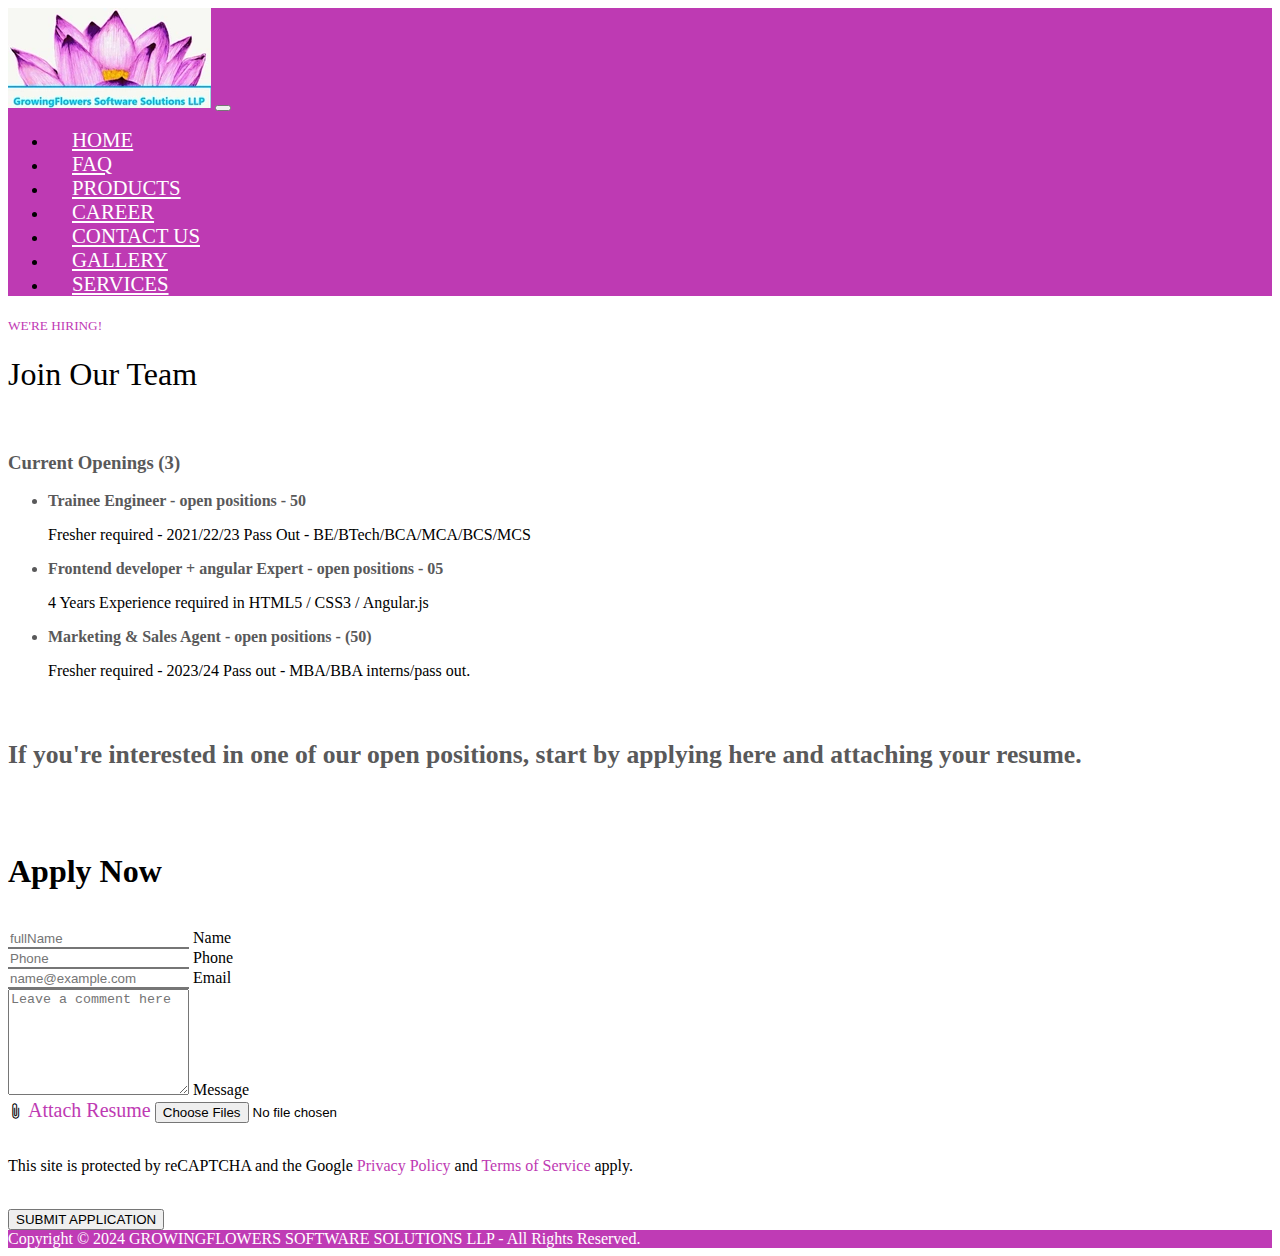
<file: career.html>
<!DOCTYPE html>
<html lang="en">

<head>
    <meta charset="UTF-8">
    <meta name="viewport" content="width=device-width, initial-scale=1.0">
    <link href="https://cdn.jsdelivr.net/npm/bootstrap@5.1.3/dist/css/bootstrap.min.css" rel="stylesheet"
        integrity="sha384-1BmE4kWBq78iYhFldvKuhfTAU6auU8tT94WrHftjDbrCEXSU1oBoqyl2QvZ6jIW3" crossorigin="anonymous">
    <script src="https://cdn.jsdelivr.net/npm/bootstrap@5.1.3/dist/js/bootstrap.bundle.min.js"
        integrity="sha384-ka7Sk0Gln4gmtz2MlQnikT1wXgYsOg+OMhuP+IlRH9sENBO0LRn5q+8nbTov4+1p"
        crossorigin="anonymous"></script>
    <script src="https://cdn.jsdelivr.net/npm/@popperjs/core@2.10.2/dist/umd/popper.min.js"
        integrity="sha384-7+zCNj/IqJ95wo16oMtfsKbZ9ccEh31eOz1HGyDuCQ6wgnyJNSYdrPa03rtR1zdB"
        crossorigin="anonymous"></script>
    <script src="https://cdn.jsdelivr.net/npm/bootstrap@5.1.3/dist/js/bootstrap.min.js"
        integrity="sha384-QJHtvGhmr9XOIpI6YVutG+2QOK9T+ZnN4kzFN1RtK3zEFEIsxhlmWl5/YESvpZ13"
        crossorigin="anonymous"></script>
        <link rel="stylesheet" href="https://cdn.jsdelivr.net/npm/bootstrap-icons@1.11.3/font/bootstrap-icons.min.css">
    <link rel="stylesheet" href="./style.css">
    <title>CAREER</title>
</head>

<body>

    <!-- Navbar Section -->
    <nav class="navbar navbar-expand-lg navbar-dark" style="background-color: #be3ab3;">
        <div class="container p-3">
            <a class="navbar-brand" href="#"><img src="./images/logo.webp" alt="logo" class="img-thumbnail" height="100"
                    width="203" style="border-radius: 0;"></a>
            <button class="navbar-toggler" type="button" data-bs-toggle="collapse" data-bs-target="#navbarNav"
                aria-controls="navbarNav" aria-expanded="false" aria-label="Toggle navigation">
                <span class="navbar-toggler-icon"></span>
            </button>
            <div class="collapse navbar-collapse" id="navbarNav">
                <ul class="navbar-nav ms-auto">
                    <li class="nav-item">
                        <a class="nav-link " href="./index.html" style="color: white;">Home</a>
                    </li>
                    <li class="nav-item">
                        <a class="nav-link " href="./faq.html" style="color: white;">FAQ</a>
                    </li>
                    <li class="nav-item">
                        <a class="nav-link" href="./product.html" style="color: white;">Products</a>
                    </li>
                    <li class="nav-item">
                        <a class="nav-link link-active" href="./career.html" style="color: white;">Career</a>
                    </li>
                    <li class="nav-item">
                        <a class="nav-link" href="./contact.html" style="color: white;">Contact Us</a>
                    </li>
                    <li class="nav-item">
                        <a class="nav-link" href="./gallery.html" style="color: white;">Gallery</a>
                    </li>
                    <li class="nav-item">
                        <a class="nav-link" href="./services.html" style="color: white;">Services</a>
                    </li>
                </ul>
            </div>
        </div>
    </nav>

    <!-- Career Section -->
    <div class="container p-5">
        <h5 style="color: rgb(191, 59, 181); text-transform: uppercase; font-weight: 400;">We're Hiring!
        </h5>
        <div class="">
            <h1 class="display-3 text-center" style="font-weight: 400;">Join Our Team</h1><br>
            <h3 class="text-center" style="color: rgb(89, 89, 90);">Current Openings (3)</h3>
            <div class="row">
                <div class="col-md-2"></div>
                <div class="col-md-10 p-3">
                    <ul class="list-styled">
                        <li class="fs-4" style="color: rgb(89, 89, 90); font-weight: 600;">Trainee Engineer - open positions - 50</li>
                        <p class="fs-4 ms-5"> Fresher required - 2021/22/23 Pass Out - BE/BTech/BCA/MCA/BCS/MCS
                        </p>
                        <li class="fs-4"  style="color: rgb(89, 89, 90); font-weight: 600;">Frontend developer + angular Expert - open positions - 05</li>
                        <p class="fs-4 ms-5"> 4 Years Experience required in HTML5 / CSS3 / Angular.js</p>
                        <li class="fs-4"  style="color: rgb(89, 89, 90); font-weight: 600;" >Marketing & Sales Agent - open positions - (50)</li>
                        <p class="fs-4 ms-5"> Fresher required - 2023/24 Pass out - MBA/BBA interns/pass out.
                        </p>
                    </ul><br>
                    <p class="text-center" style="font-weight: 600;color: rgb(89, 89, 90); font-size: 1.6rem;" >If you're interested in one of our open positions,
                        start by applying here and attaching your resume.</p><br><br>

                    <div class="form">
                        <h1 class="text-center">Apply Now</h1><br>

                        <div class="form-floating mb-3 ">
                            <input type="text" class="form-control" id="floatingInput" placeholder="fullName" style="border-top: none; border-left: none; border-right: none; border-radius: 0;">
                            <label for="floatingInput">Name</label>
                        </div>
                        <div class="form-floating mb-3">
                            <input type="text" class="form-control" id="floatingPhone" placeholder="Phone" style="border-top: none; border-left: none; border-right: none; border-radius: 0;">
                            <label for="floatingPassword">Phone</label>
                        </div>
                        <div class="form-floating mb-3">
                            <input type="email" class="form-control" id="floatingEmail" placeholder="name@example.com" style="border-top: none; border-left: none; border-right: none; border-radius: 0;">
                            <label for="floatingInput">Email</label>
                        </div>
                        <div class="form-floating mb-3">
                            <textarea class="form-control" placeholder="Leave a comment here" id="floatingTextarea2" style="height: 100px"></textarea>
                            <label for="floatingTextarea2">Message</label>
                          </div>
                          <label for="file-upload" class="file-label">
                            <i class="bi bi-paperclip"></i> <span style="color: #be3ab3; font-size: 20px;">Attach Resume</span>
                        </label>
                        <input type="file" id="file-upload" class="file-input" multiple>
                          <br><br>
                          <div class="text-center">
                            <p>This site is protected by reCAPTCHA and the Google <span style="color: #be3ab3;">Privacy Policy</span> and <span style="color: #be3ab3;">Terms of Service</span> apply.</p><br>
                            <button type="button" class="btn btn-dark btn-lg px-5 py-2"> SUBMIT APPLICATION </button>
                          </div>
                          
                    </div>
                </div>

                <div class="col-md-2"></div>
            </div>

        </div>

    </div>
    <!-- Footer Section -->
    <div class="container-fluid p-5" style="background-color: rgb(191, 59, 181); color: white;">
        <div class="footer text-center">
            Copyright © 2024 GROWINGFLOWERS SOFTWARE SOLUTIONS LLP - All Rights Reserved.
        </div>
    </div>
</body>

</html>
</file>
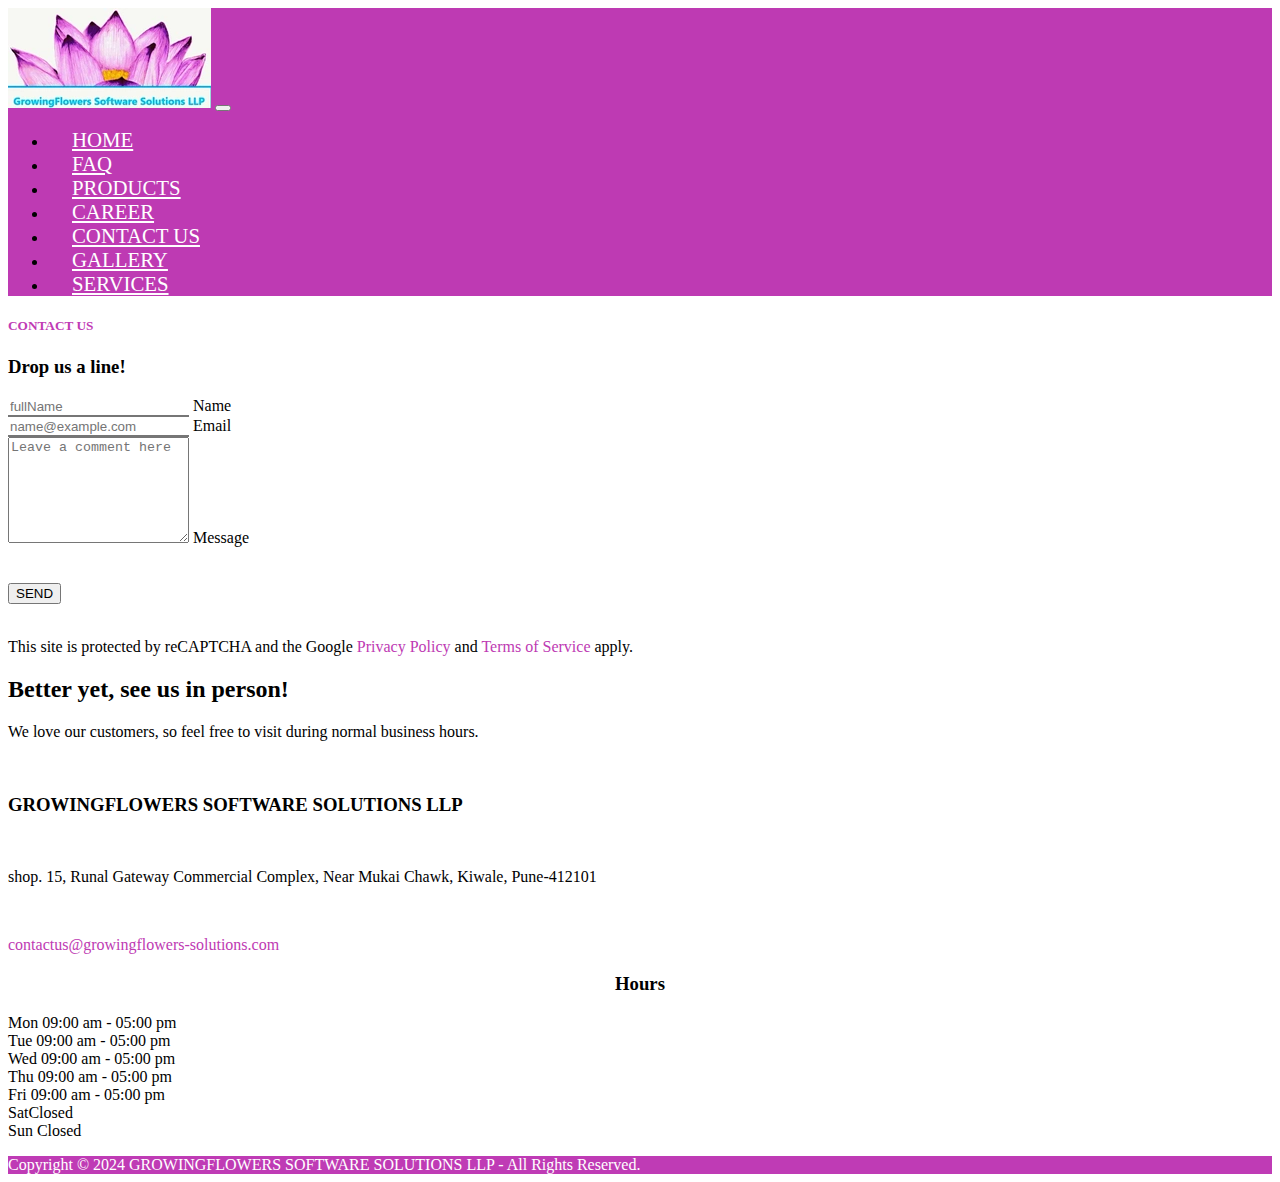
<file: contact.html>
<!DOCTYPE html>
<html lang="en">

<head>
    <meta charset="UTF-8">
    <meta name="viewport" content="width=device-width, initial-scale=1.0">
    <link href="https://cdn.jsdelivr.net/npm/bootstrap@5.1.3/dist/css/bootstrap.min.css" rel="stylesheet"
        integrity="sha384-1BmE4kWBq78iYhFldvKuhfTAU6auU8tT94WrHftjDbrCEXSU1oBoqyl2QvZ6jIW3" crossorigin="anonymous">
    <script src="https://cdn.jsdelivr.net/npm/bootstrap@5.1.3/dist/js/bootstrap.bundle.min.js"
        integrity="sha384-ka7Sk0Gln4gmtz2MlQnikT1wXgYsOg+OMhuP+IlRH9sENBO0LRn5q+8nbTov4+1p"
        crossorigin="anonymous"></script>
    <script src="https://cdn.jsdelivr.net/npm/@popperjs/core@2.10.2/dist/umd/popper.min.js"
        integrity="sha384-7+zCNj/IqJ95wo16oMtfsKbZ9ccEh31eOz1HGyDuCQ6wgnyJNSYdrPa03rtR1zdB"
        crossorigin="anonymous"></script>
    <script src="https://cdn.jsdelivr.net/npm/bootstrap@5.1.3/dist/js/bootstrap.min.js"
        integrity="sha384-QJHtvGhmr9XOIpI6YVutG+2QOK9T+ZnN4kzFN1RtK3zEFEIsxhlmWl5/YESvpZ13"
        crossorigin="anonymous"></script>
    <link rel="stylesheet" href="./style.css">
    <title>CONTACT US</title>
</head>

<body>

    <!-- Navbar Section -->
    <nav class="navbar navbar-expand-lg navbar-dark" style="background-color: #be3ab3;">
        <div class="container p-3">
            <a class="navbar-brand" href="#"><img src="./images/logo.webp" alt="logo" class="img-thumbnail" height="100"
                    width="203" style="border-radius: 0;"></a>
            <button class="navbar-toggler" type="button" data-bs-toggle="collapse" data-bs-target="#navbarNav"
                aria-controls="navbarNav" aria-expanded="false" aria-label="Toggle navigation">
                <span class="navbar-toggler-icon"></span>
            </button>
            <div class="collapse navbar-collapse" id="navbarNav">
                <ul class="navbar-nav ms-auto">
                    <li class="nav-item">
                        <a class="nav-link " href="./index.html" style="color: white;">Home</a>
                    </li>
                    <li class="nav-item">
                        <a class="nav-link" href="./faq.html" style="color: white;">FAQ</a>
                    </li>
                    <li class="nav-item">
                        <a class="nav-link" href="./product.html" style="color: white;">Products</a>
                    </li>
                    <li class="nav-item">
                        <a class="nav-link" href="./career.html" style="color: white;">Career</a>
                    </li>
                    <li class="nav-item">
                        <a class="nav-link link-active" href="./contact.html" style="color: white;">Contact Us</a>
                    </li>
                    <li class="nav-item">
                        <a class="nav-link" href="./gallery.html" style="color: white;">Gallery</a>
                    </li>
                    <li class="nav-item">
                        <a class="nav-link" href="./services.html" style="color: white;">Services</a>
                    </li>
                </ul>
            </div>
        </div>
    </nav>


    <!-- Contact Section -->
    <div class="container p-5">
        <h5  style="color: rgb(191, 59, 181); text-transform: uppercase; font-weight: 700;">Contact Us
        </h5>
        <div class="">

            <div class="row">
                <div class="col-md-2"></div>
                <div class="col-md-8 p-3">
                    <div class="form">
                        <h3 class="text-center">Drop us a line!</h3>
                        <div class="form-floating mb-3 ">
                            <input type="text" class="form-control" id="floatingInput" placeholder="fullName"
                                style="border-top: none; border-left: none; border-right: none; border-radius: 0;">
                            <label for="floatingInput">Name</label>
                        </div>
                        <div class="form-floating mb-3">
                            <input type="email" class="form-control" id="floatingEmail" placeholder="name@example.com"
                                style="border-top: none; border-left: none; border-right: none; border-radius: 0;">
                            <label for="floatingInput">Email</label>
                        </div>
                        <div class="form-floating">
                            <textarea class="form-control" placeholder="Leave a comment here" id="floatingTextarea2"
                                style="height: 100px"></textarea>
                            <label for="floatingTextarea2">Message</label>
                        </div>
                           <br><br>
                        <div class="text-center">

                            <button type="button" class="btn btn-dark btn-lg px-5 py-2"> SEND</button><br><br>
                            <p>This site is protected by reCAPTCHA and the Google <span style="color: #be3ab3;">Privacy
                                    Policy</span> and <span style="color: #be3ab3;">Terms of Service</span> apply.</p>

                            <h2>Better yet, see us in person!</h2>
                            <p class="fs-5">We love our customers, so feel free to visit during normal business hours.
                            </p>
                            <br>
                            <div class="row">
                                <div class="col-md-5">
                                    <h3>GROWINGFLOWERS SOFTWARE SOLUTIONS LLP</h3><br>
                                    <p class="fs-5">shop. 15, Runal Gateway Commercial Complex, Near Mukai Chawk, Kiwale, Pune-412101</p>
                                    <br>
                                    <p class="fs-5" style="color: #be3ab3;">contactus@growingflowers-solutions.com</p>
                                </div>
                                <div class="col-md-2"></div>
                                <div class="col-md-5">
                                   <h3 style="text-align: center;">Hours</h3> 
                                   <p class="fs-5">
                                    Mon 09:00 am - 05:00 pm <br>
                                    Tue 09:00 am - 05:00 pm <br>
                                    Wed 09:00 am - 05:00 pm <br>
                                    Thu 09:00 am - 05:00 pm <br>
                                    Fri 09:00 am - 05:00 pm <br>
                                    SatClosed <br>
                                    Sun Closed
                                   </p>
                                   
                                </div>
                            </div>
                        </div>

                    </div>
                </div>

                <div class="col-md-2"></div>
            </div>

        </div>

    </div>

    <!-- Footer Section -->
    <div class="container-fluid p-5" style="background-color: rgb(191, 59, 181); color: white;">
        <div class="footer text-center">
            Copyright © 2024 GROWINGFLOWERS SOFTWARE SOLUTIONS LLP - All Rights Reserved.
        </div>
    </div>
</body>

</html>
</file>
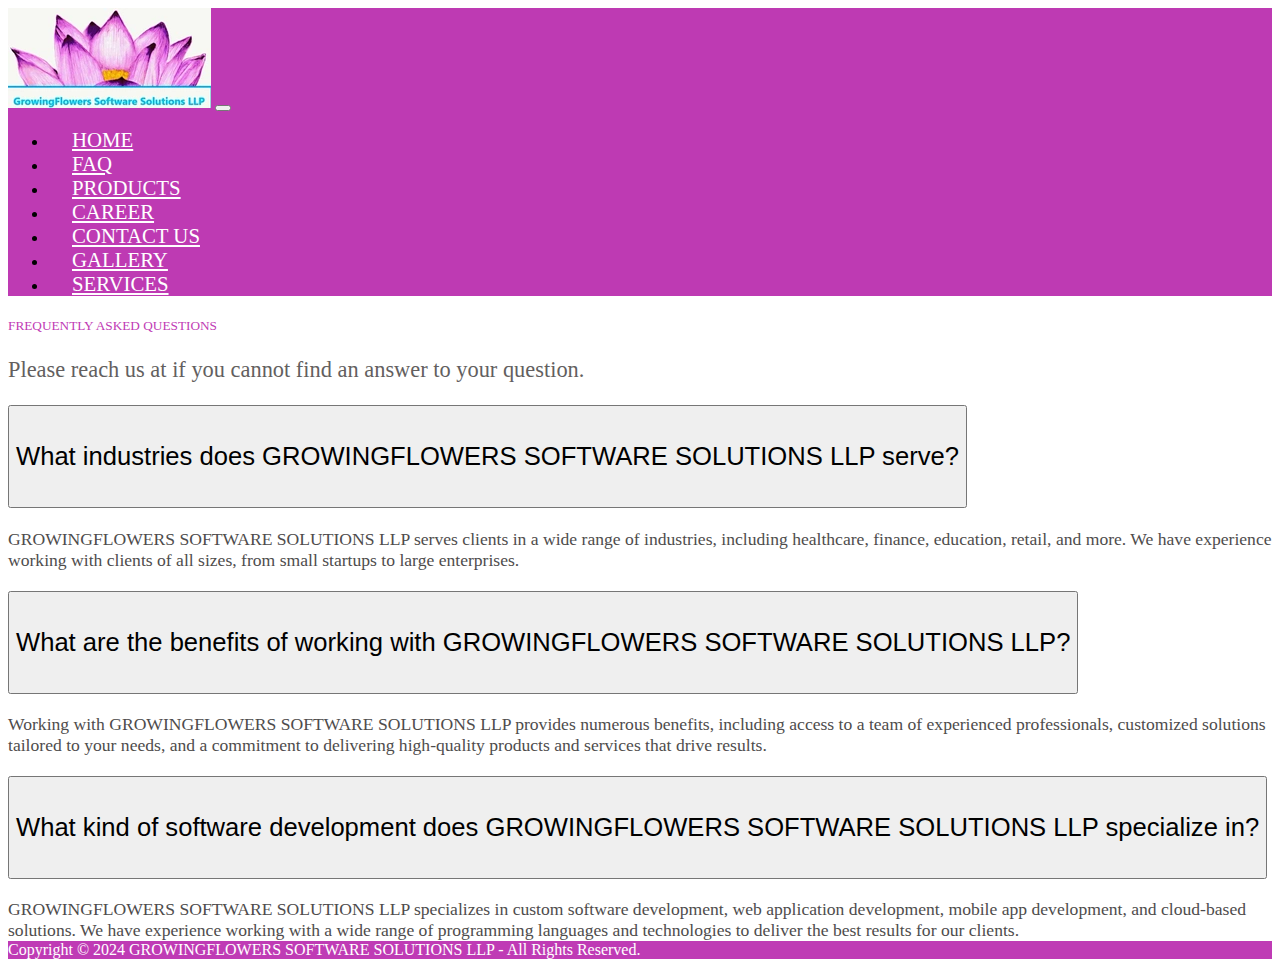
<file: faq.html>
<!DOCTYPE html>
<html lang="en">

<head>
    <meta charset="UTF-8">
    <meta name="viewport" content="width=device-width, initial-scale=1.0">
    <link href="https://cdn.jsdelivr.net/npm/bootstrap@5.1.3/dist/css/bootstrap.min.css" rel="stylesheet"
        integrity="sha384-1BmE4kWBq78iYhFldvKuhfTAU6auU8tT94WrHftjDbrCEXSU1oBoqyl2QvZ6jIW3" crossorigin="anonymous">
    <script src="https://cdn.jsdelivr.net/npm/bootstrap@5.1.3/dist/js/bootstrap.bundle.min.js"
        integrity="sha384-ka7Sk0Gln4gmtz2MlQnikT1wXgYsOg+OMhuP+IlRH9sENBO0LRn5q+8nbTov4+1p"
        crossorigin="anonymous"></script>
    <script src="https://cdn.jsdelivr.net/npm/@popperjs/core@2.10.2/dist/umd/popper.min.js"
        integrity="sha384-7+zCNj/IqJ95wo16oMtfsKbZ9ccEh31eOz1HGyDuCQ6wgnyJNSYdrPa03rtR1zdB"
        crossorigin="anonymous"></script>
    <script src="https://cdn.jsdelivr.net/npm/bootstrap@5.1.3/dist/js/bootstrap.min.js"
        integrity="sha384-QJHtvGhmr9XOIpI6YVutG+2QOK9T+ZnN4kzFN1RtK3zEFEIsxhlmWl5/YESvpZ13"
        crossorigin="anonymous"></script>
    <link rel="stylesheet" href="./style.css">
    <title>FAQ</title>
</head>

<body>

    <!-- Navbar Section -->
    <nav class="navbar navbar-expand-lg navbar-dark" style="background-color: #be3ab3;">
        <div class="container p-3">
            <a class="navbar-brand" href="#"><img src="./images/logo.webp" alt="logo" class="img-thumbnail" height="100"
                    width="203" style="border-radius: 0;"></a>
            <button class="navbar-toggler" type="button" data-bs-toggle="collapse" data-bs-target="#navbarNav"
                aria-controls="navbarNav" aria-expanded="false" aria-label="Toggle navigation">
                <span class="navbar-toggler-icon"></span>
            </button>
            <div class="collapse navbar-collapse" id="navbarNav">
                <ul class="navbar-nav ms-auto">
                    <li class="nav-item">
                        <a class="nav-link " href="./index.html" style="color: white;">Home</a>
                    </li>
                    <li class="nav-item">
                        <a class="nav-link link-active" href="./faq.html" style="color: white;">FAQ</a>
                    </li>
                    <li class="nav-item">
                        <a class="nav-link" href="./product.html" style="color: white;">Products</a>
                    </li>
                    <li class="nav-item">
                        <a class="nav-link" href="./career.html" style="color: white;">Career</a>
                    </li>
                    <li class="nav-item">
                        <a class="nav-link" href="./contact.html" style="color: white;">Contact Us</a>
                    </li>
                    <li class="nav-item">
                        <a class="nav-link" href="./gallery.html" style="color: white;">Gallery</a>
                    </li>
                    <li class="nav-item">
                        <a class="nav-link" href="./services.html" style="color: white;">Services</a>
                    </li>
                </ul>
            </div>
        </div>
    </nav>

    <!-- FAQ Section -->
    <div class="container p-5">
        <h5  style="color: rgb(191, 59, 181); text-transform: uppercase; font-weight: 400;">Frequently Asked Questions
        </h5>
        <p style="font-weight: 300; font-size: 1.4rem; color: rgb(99, 95, 95);">Please reach us at if you cannot find an answer to your
            question.</p>

        <div class="row m-5">
            <div class="col-md-2"></div>
            <div class="col-md-8">
                <div class="accordion accordion-flush" id="accordionFlushExample">
                    <div class="accordion-item">
                        <h1 class="accordion-header" id="flush-headingOne">
                            <button class="accordion-button collapsed" type="button" data-bs-toggle="collapse"
                                data-bs-target="#flush-collapseOne" aria-expanded="false"
                                aria-controls="flush-collapseOne">
                                <h4>What industries does GROWINGFLOWERS SOFTWARE SOLUTIONS LLP
                                    serve?</h4>
                            </button>
                        </h1>
                        <div id="flush-collapseOne" class="accordion-collapse collapse"
                            aria-labelledby="flush-headingOne" data-bs-parent="#accordionFlushExample">
                            <div class="accordion-body">GROWINGFLOWERS SOFTWARE SOLUTIONS LLP serves clients in a wide
                                range of industries, including healthcare, finance, education, retail, and more. We have
                                experience working with clients of all sizes, from small startups to large enterprises.
                            </div>
                        </div>
                    </div>
                    <div class="accordion-item">
                        <h2 class="accordion-header" id="flush-headingTwo">
                            <button class="accordion-button collapsed" type="button" data-bs-toggle="collapse"
                                data-bs-target="#flush-collapseTwo" aria-expanded="false"
                                aria-controls="flush-collapseTwo">
                               <h4> What are the benefits of working with GROWINGFLOWERS SOFTWARE SOLUTIONS LLP?</h4>
                            </button>
                        </h2>
                        <div id="flush-collapseTwo" class="accordion-collapse collapse"
                            aria-labelledby="flush-headingTwo" data-bs-parent="#accordionFlushExample">
                            <div class="accordion-body">Working with GROWINGFLOWERS SOFTWARE SOLUTIONS LLP provides
                                numerous benefits, including access to a team of experienced professionals, customized
                                solutions tailored to your needs, and a commitment to delivering high-quality products
                                and services that drive results.</div>
                        </div>
                    </div>
                    <div class="accordion-item">
                        <h2 class="accordion-header" id="flush-headingThree">
                            <button class="accordion-button collapsed" type="button" data-bs-toggle="collapse"
                                data-bs-target="#flush-collapseThree" aria-expanded="false"
                                aria-controls="flush-collapseThree">
                               <h4>What kind of software development does GROWINGFLOWERS SOFTWARE SOLUTIONS LLP specialize
                                in?</h4> 
                            </button>
                        </h2>
                        <div id="flush-collapseThree" class="accordion-collapse collapse"
                            aria-labelledby="flush-headingThree" data-bs-parent="#accordionFlushExample">
                            <div class="accordion-body">GROWINGFLOWERS SOFTWARE SOLUTIONS LLP specializes in custom
                                software development, web application development, mobile app development, and
                                cloud-based solutions. We have experience working with a wide range of programming
                                languages and technologies to deliver the best results for our clients.</div>
                        </div>
                    </div>
                </div>
            </div>
            <div class="col-md-2"></div>
        </div>


    </div>

    <!-- Footer Section -->
    <div class="container-fluid p-5" style="background-color: rgb(191, 59, 181); color: white;">
        <div class="footer text-center">
            Copyright © 2024 GROWINGFLOWERS SOFTWARE SOLUTIONS LLP - All Rights Reserved.
        </div>
    </div>
</body>

</html>
</file>
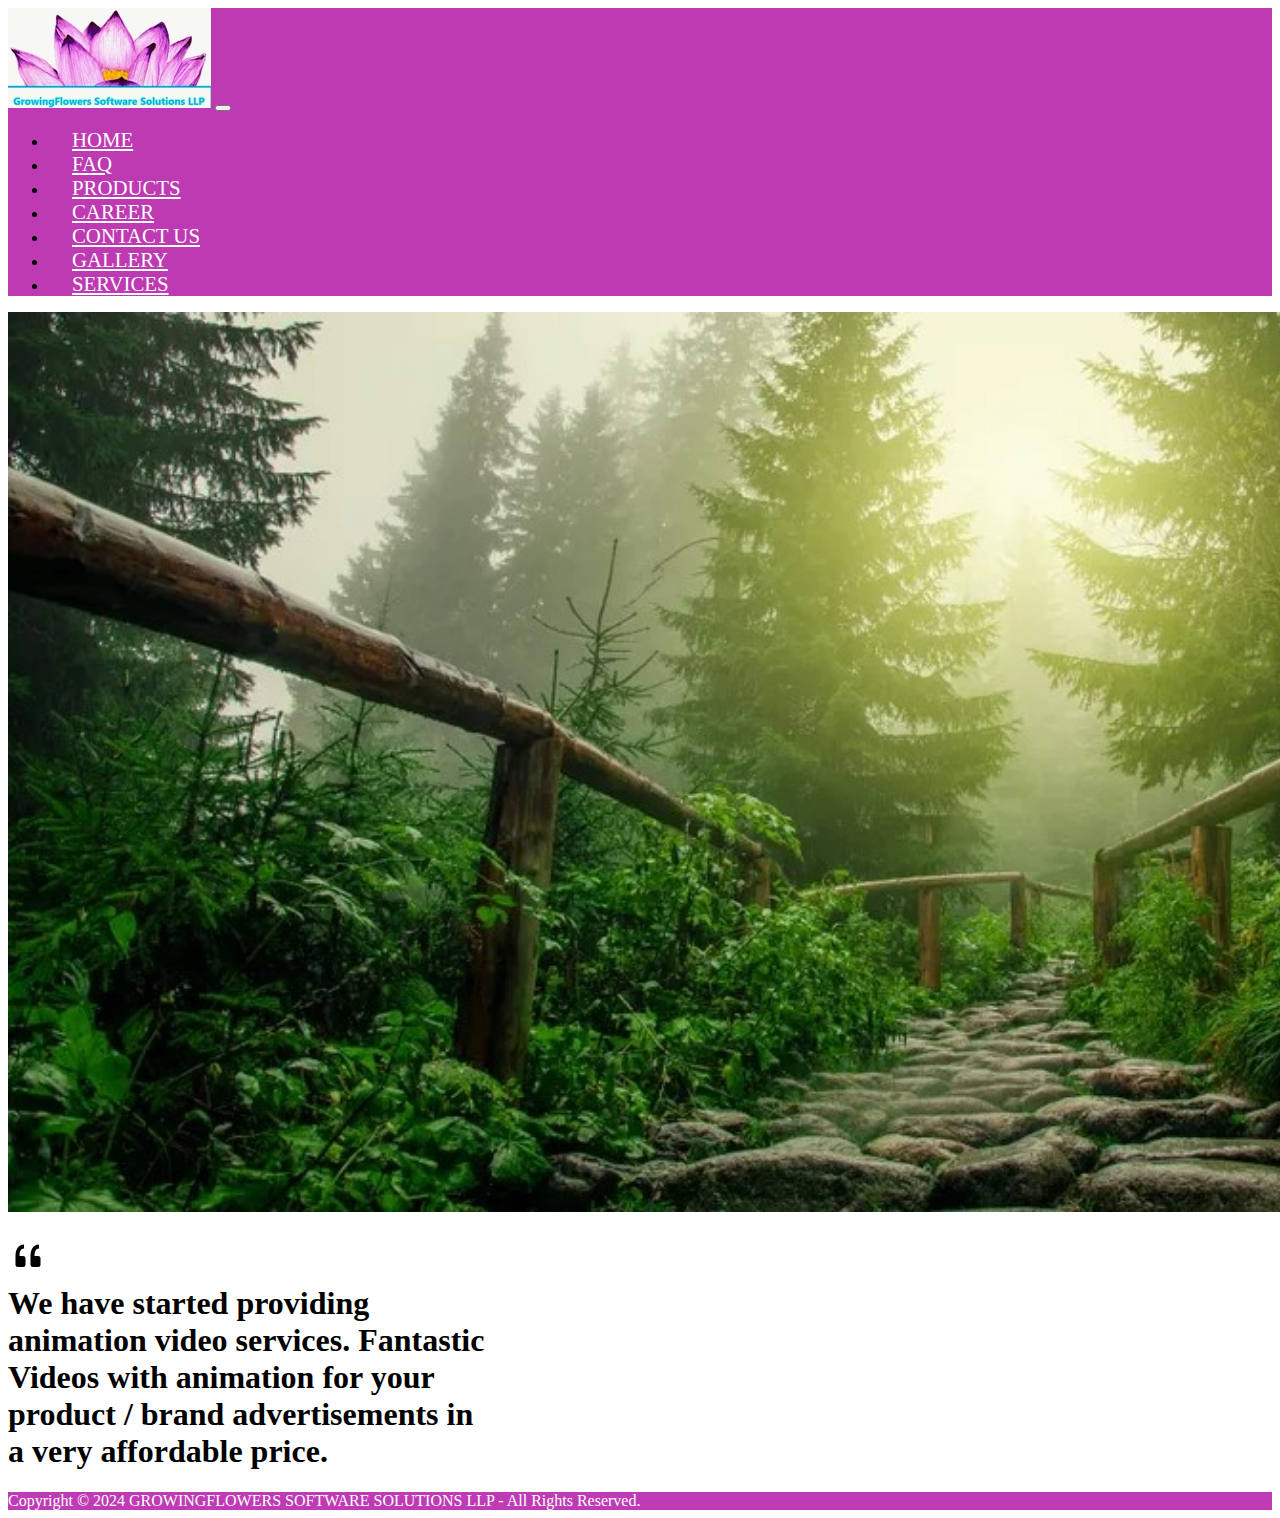
<file: services.html>
<!DOCTYPE html>
<html lang="en">

<head>
    <meta charset="UTF-8">
    <meta name="viewport" content="width=device-width, initial-scale=1.0">
    <link href="https://cdn.jsdelivr.net/npm/bootstrap@5.1.3/dist/css/bootstrap.min.css" rel="stylesheet"
        integrity="sha384-1BmE4kWBq78iYhFldvKuhfTAU6auU8tT94WrHftjDbrCEXSU1oBoqyl2QvZ6jIW3" crossorigin="anonymous">
    <script src="https://cdn.jsdelivr.net/npm/bootstrap@5.1.3/dist/js/bootstrap.bundle.min.js"
        integrity="sha384-ka7Sk0Gln4gmtz2MlQnikT1wXgYsOg+OMhuP+IlRH9sENBO0LRn5q+8nbTov4+1p"
        crossorigin="anonymous"></script>
    <script src="https://cdn.jsdelivr.net/npm/@popperjs/core@2.10.2/dist/umd/popper.min.js"
        integrity="sha384-7+zCNj/IqJ95wo16oMtfsKbZ9ccEh31eOz1HGyDuCQ6wgnyJNSYdrPa03rtR1zdB"
        crossorigin="anonymous"></script>
    <script src="https://cdn.jsdelivr.net/npm/bootstrap@5.1.3/dist/js/bootstrap.min.js"
        integrity="sha384-QJHtvGhmr9XOIpI6YVutG+2QOK9T+ZnN4kzFN1RtK3zEFEIsxhlmWl5/YESvpZ13"
        crossorigin="anonymous"></script>
    <link rel="stylesheet" href="./style.css">
    <title>SERVICES</title>
</head>

<body>

    <!-- Navbar Section -->
    <nav class="navbar navbar-expand-lg navbar-dark" style="background-color: #be3ab3;">
        <div class="container p-3">
            <a class="navbar-brand" href="#"><img src="./images/logo.webp" alt="logo" class="img-thumbnail" height="100"
                    width="203" style="border-radius: 0;"></a>
            <button class="navbar-toggler" type="button" data-bs-toggle="collapse" data-bs-target="#navbarNav"
                aria-controls="navbarNav" aria-expanded="false" aria-label="Toggle navigation">
                <span class="navbar-toggler-icon"></span>
            </button>
            <div class="collapse navbar-collapse" id="navbarNav">
                <ul class="navbar-nav ms-auto">
                    <li class="nav-item">
                        <a class="nav-link " href="./index.html" style="color: white;">Home</a>
                    </li>
                    <li class="nav-item">
                        <a class="nav-link" href="./faq.html" style="color: white;">FAQ</a>
                    </li>
                    <li class="nav-item">
                        <a class="nav-link" href="./product.html" style="color: white;">Products</a>
                    </li>
                    <li class="nav-item">
                        <a class="nav-link" href="./career.html" style="color: white;">Career</a>
                    </li>
                    <li class="nav-item">
                        <a class="nav-link" href="./contact.html" style="color: white;">Contact Us</a>
                    </li>
                    <li class="nav-item">
                        <a class="nav-link" href="./gallery.html" style="color: white;">Gallery</a>
                    </li>
                    <li class="nav-item">
                        <a class="nav-link link-active" href="./services.html" style="color: white;">Services</a>
                    </li>
                </ul>
            </div>
        </div>
    </nav>


    <!-- Services Section -->

    <div class="card text-white" style="border: none; border-radius: 0;">
        <img src="./images/services.jpg" class="card-img" alt="..."
            style="height: 100vh;">
        <div class="card-img-overlay p-5">
            <div class="container p-3 text-white">
                <div class="row">
                    <div class="col-md-2"></div>
                    <div class="col-md-8 ">
                        <h1 class="display-4 services1" style="overflow-wrap: break-word;">
                            <svg xmlns="http://www.w3.org/2000/svg" width="40" height="40" fill="currentColor"
                                class="bi bi-quote" viewBox="0 0 16 16">
                                <path
                                    d="M12 12a1 1 0 0 0 1-1V8.558a1 1 0 0 0-1-1h-1.388q0-.527.062-1.054.093-.558.31-.992t.559-.683q.34-.279.868-.279V3q-.868 0-1.52.372a3.3 3.3 0 0 0-1.085.992 4.9 4.9 0 0 0-.62 1.458A7.7 7.7 0 0 0 9 7.558V11a1 1 0 0 0 1 1zm-6 0a1 1 0 0 0 1-1V8.558a1 1 0 0 0-1-1H4.612q0-.527.062-1.054.094-.558.31-.992.217-.434.559-.683.34-.279.868-.279V3q-.868 0-1.52.372a3.3 3.3 0 0 0-1.085.992 4.9 4.9 0 0 0-.62 1.458A7.7 7.7 0 0 0 3 7.558V11a1 1 0 0 0 1 1z" />
                            </svg> <br>
                            We have started providing <br>
                            animation video services. Fantastic <br>
                            Videos with animation for your <br>
                            product / brand advertisements in <br>
                            a very affordable price.
                        </h1>
                    </div>
                    <div class="col-md-2"></div>
                </div>

            </div>


        </div>
    </div>

    <!-- Footer Section -->
    <div class="container-fluid p-5" style="background-color: rgb(191, 59, 181); color: white;">
        <div class="footer text-center">
            Copyright © 2024 GROWINGFLOWERS SOFTWARE SOLUTIONS LLP - All Rights Reserved.
        </div>
    </div>
</body>

</html>
</file>
<file: style.css>
.nav-item a{
    margin: 1.5rem;
    font-size: 1.3rem;
    text-transform: uppercase;

}
/* .nav-item a:hover{
   text-decoration: underline;
} */

/* ul li a:hover>.underline {
    left: 0%;
    transition: 0.4s;
  }
  
  .link-active {
    position: absolute;
    bottom: 0;
    height: 0px;
    width:100%;
    left: 0%;

  } */
   
  .navbar-nav .nav-item .nav-link:active {
    text-decoration: underline;

}
.accordion-item h4{
    font-size: 1.6rem;
    font-weight: 400;
    
}
.accordion-body{
  font-size: 1.1rem;
  color: rgb(78, 76, 76);
}
.form-floating input:active{
    border:1px solid black;
}
</file>
